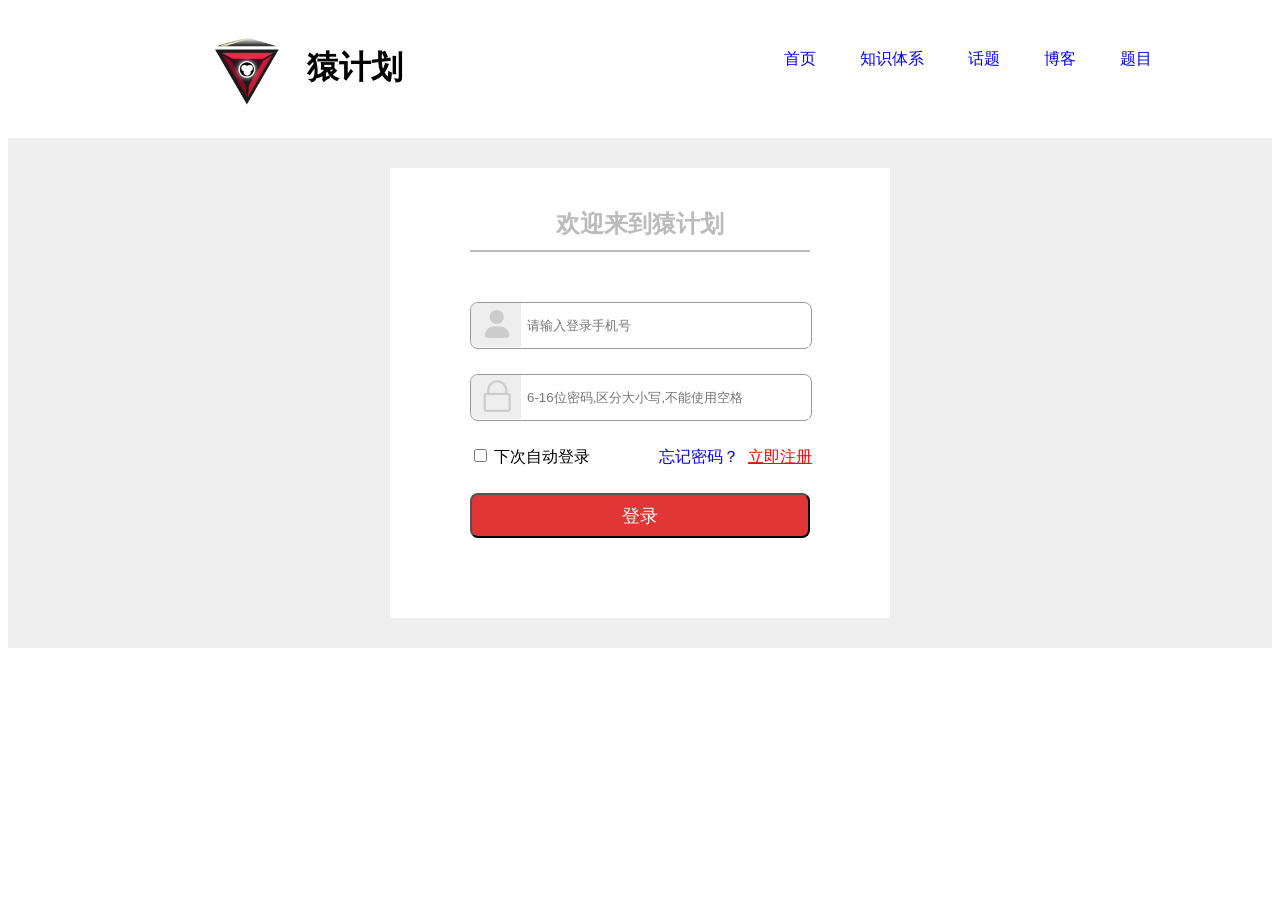
<file: html/login.html>
<!DOCTYPE html>
<html>
<head>
	<title>登录</title>
	<meta charset="utf-8">
	<link rel="stylesheet" type="text/css" href="../css/login.css">
	<script type="text/javascript" src="../js/jquery-3.3.1.min.js"></script>
</head>
<body>
	<div class="header">
		<div class="headbox">
			<img src="../images/logo.png">
			<h1>猿计划</h1>
			<div class="navi">
				<ul>
					<li><a href="#">首页</a></li>
					<li><a href="#">知识体系</a></li>
					<li><a href="#">话题</a></li>
					<li><a href="#">博客</a></li>
					<li><a href="#">题目</a></li>
				</ul>
			</div>
		</div>
	</div>
	<div class="main">
		<div class="center">
			<h2>欢迎来到猿计划</h2>
			<div class="tip" id="empho"><span>手机号不能为空</span></div>
			<div class="tip" id="empwd"><span>密码不能为空</span></div>
			<form class="login">
			<div class="logbox">
				<div class="icon">
					<img src="../images/用户.png">
				</div>
				<input type="text" placeholder="请输入登录手机号" class="box" id="mobile">
			</div>
			<div class="logbox">
				<div class="icon">
					<img src="../images/密码.png">
				</div>
				<input type="password" placeholder="6-16位密码,区分大小写,不能使用空格" class="box" id="pwd">
			</div>
			<div class="footer">
				<input type="checkbox" id="autoLog">
				<label for="autoLog">下次自动登录</label>
				<a href="#" class="fp">忘记密码？</a>
				<a href="register.html" class="reg">立即注册</a>
			</div>
			<input id="btn" type="button" class="button"value="登录">
			</form>
		</div>
	</div>


	<script type="text/javascript" src="../js/login.js"></script>
</body>
</html>
</file>
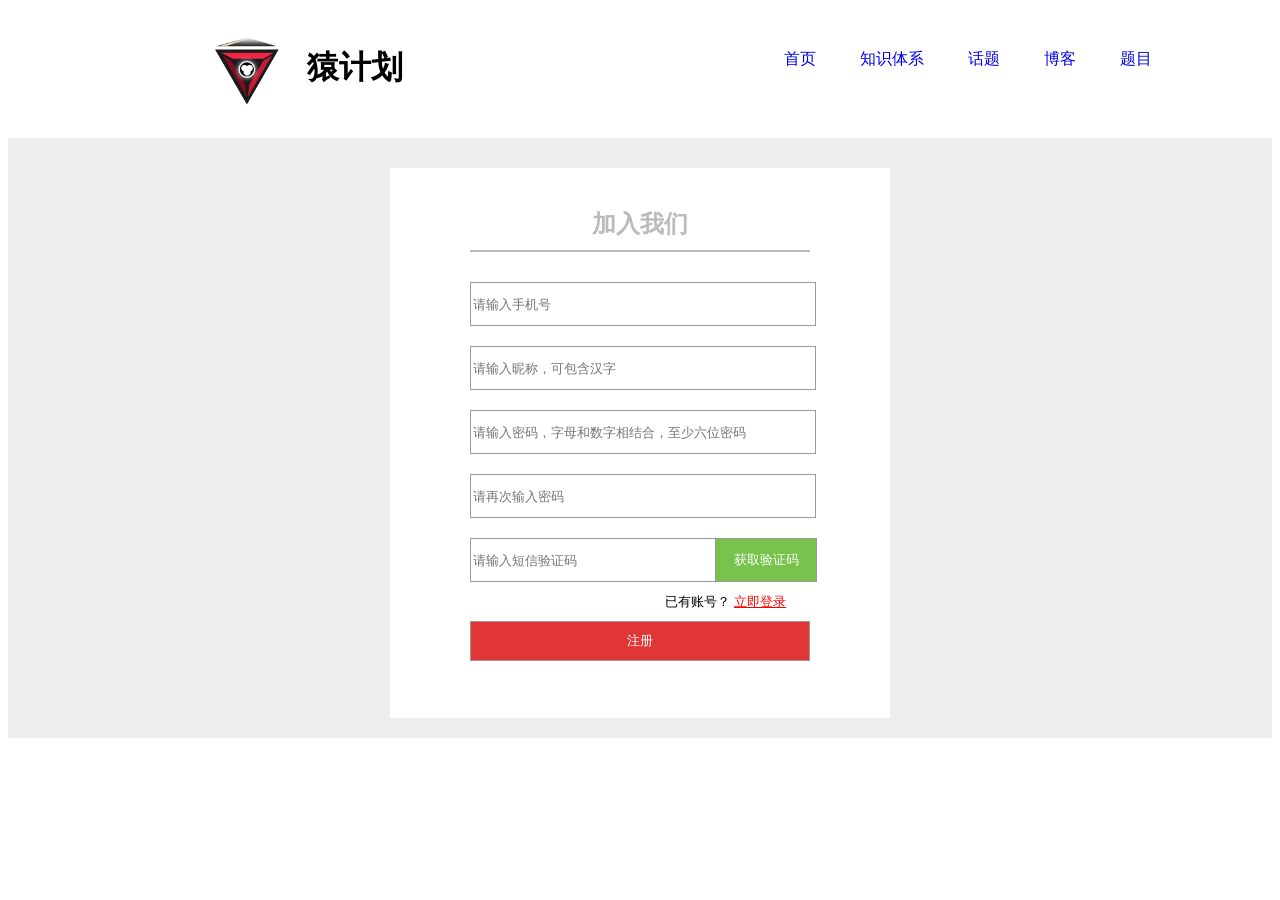
<file: html/register.html>
<!DOCTYPE html>
<html>
<head>
	<title>注册</title>
	<meta charset="utf-8">
	<link rel="stylesheet" type="text/css" href="../css/register.css">
	<script type="text/javascript" src="../js/jquery-3.3.1.min.js"></script>
</head>
<body>
	<div class="header">
		<div class="headbox">
			<img src="../images/logo.png">
			<h1>猿计划</h1>
			<div class="navi">
				<ul>
					<li><a href="#">首页</a></li>
					<li><a href="#">知识体系</a></li>
					<li><a href="#">话题</a></li>
					<li><a href="#">博客</a></li>
					<li><a href="#">题目</a></li>
				</ul>
			</div>
		</div>
	</div>
	<div class="main">
		<div class="center">
			<h2>加入我们</h2>
			<div class="tip" id="diff"><span>两次密码不一致</span></div>
			<div class="tip" id="empwd"><span>密码不能为空</span></div>
			<div class="tip" id="empho"><span>电话号码不能为空</span></div>

			<div>
				<input type="text" class="input" placeholder="请输入手机号" id="mobile">
				<input type="text" class="input" placeholder="请输入昵称，可包含汉字" id="name">
				<input type="password" class="input" placeholder="请输入密码，字母和数字相结合，至少六位密码" id="pwd1">
				<input type="password" class="input" placeholder="请再次输入密码" id="pwd2">
				<div class="inputCode">
					<input type="text" placeholder="请输入短信验证码" id="put">
					<div id="get"><input type="button" id="getBtn" value="获取验证码"></div>
				</div>
				<div class="footer">
					<a href="#" id="footer1">已有账号？</a>
					<a href="login.html" id="footer2">立即登录</a>
				</div>
				<input type="button" class="input" value="注册" id="btn">
			</div>
			
		</div>
	</div>


	<script type="text/javascript" src="../js/register.js"></script>
</body>
</html>
</file>
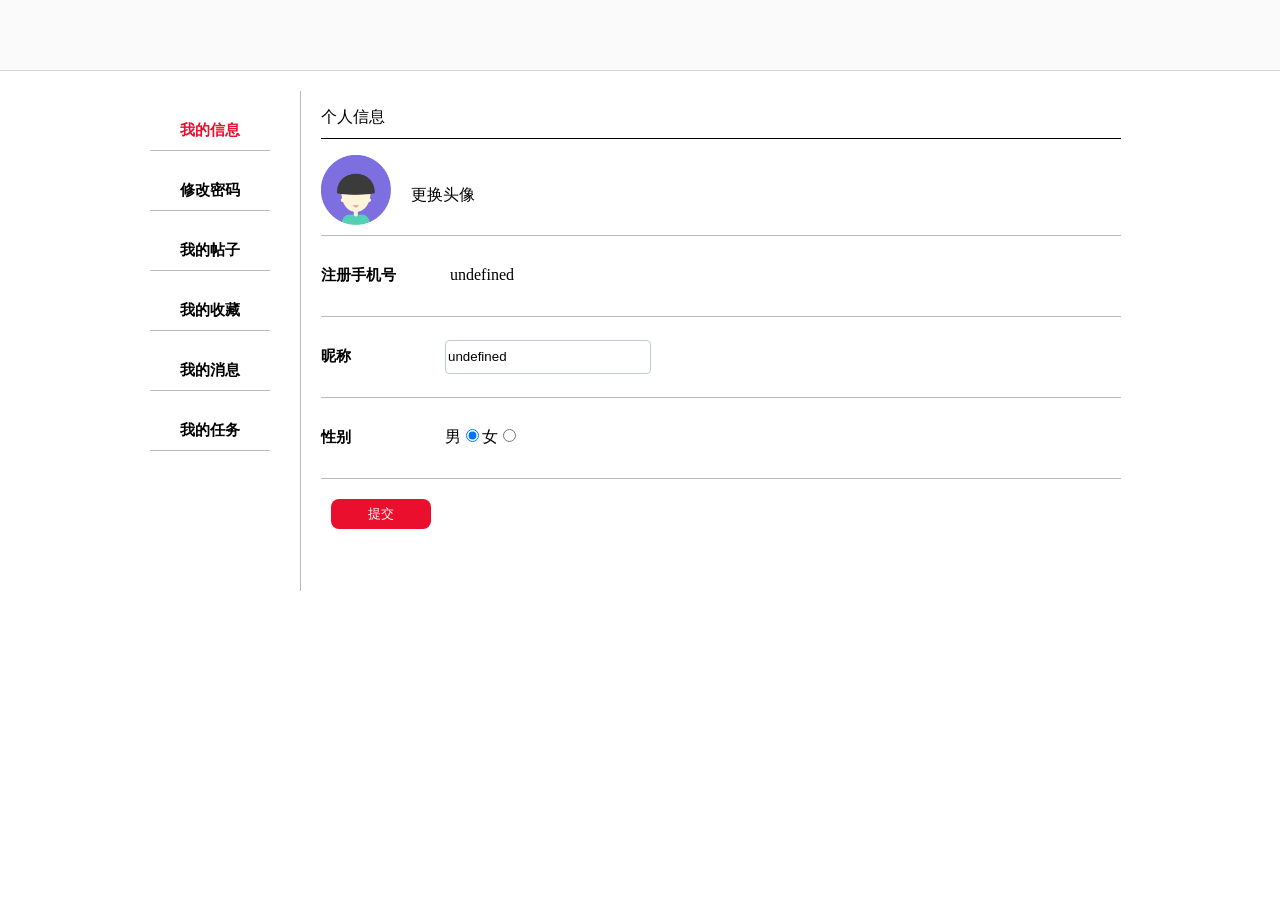
<file: html/user/userInfo.html>
<!DOCTYPE html>
<html>
<head>
	<title>个人中心</title>
	<meta charset="utf-8">
	<script type="text/javascript" src="../../js/jquery-3.3.1.min.js"></script>
	<link rel="stylesheet" type="text/css" href="../../css/userInfo.css">
	<link rel="stylesheet" type="text/css" href="../../css/common.css">
</head>
<body>
	<div class="header">
		<!--<img src="../../images/logo.png">-->
		
	</div>
	<div class="center">
		<div class="side">
			<a href="#"><h4 class="mine" id="myMes">我的信息</h4></a>
			<a href="resetpwd.html"><h4 class="mine">修改密码</h4></a>
			<a href="mynote.html"><h4 class="mine">我的帖子</h4></a>
			<a href="myCollection.html"><h4 class="mine">我的收藏</h4></a>
			<a href="myInfo.html"><h4 class="mine">我的消息</h4></a>
			<a href="myTask.html"><h4 class="mine">我的任务</h4></a>
			
		</div>
		<div class="main">
			<p class="personal">个人信息</p>
			<form>
			<div id="changeImage" class="personalMes">
				<img src="../../images/boy.jpg"><a href="#">更换头像</a>
			</div>
			<div id="mobile" class="personalMes">
				<h4>注册手机号</h4>
				
			</div>
			<div id="nickName" class="personalMes">
				<h4>昵称</h4> 
			</div>
			<div id="sex" class="personalMes">
				<h4>性别</h4>
				<div id="inputSex"></div>
			</div>
			<input type="submit" value="提交" id="submit">
			</form>
			

		</div>
		
	</div>

	<script type="text/javascript" src="../../js/userInfo.js"></script>

</body>
</html>
</file>
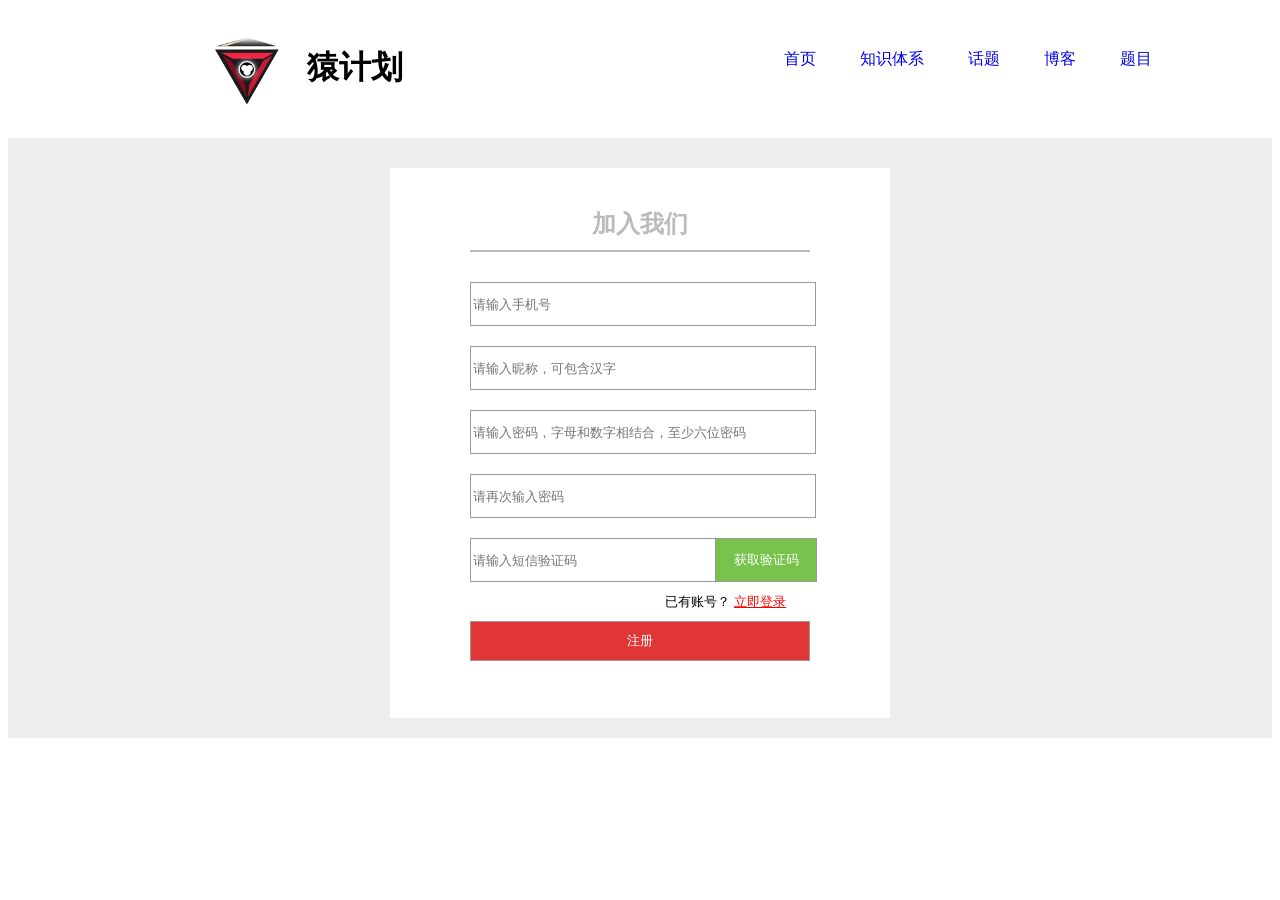
<file: Yuan-plan/html/register.html>
<!DOCTYPE html>
<html>
<head>
	<title>注册</title>
	<meta charset="utf-8">
	<link rel="stylesheet" type="text/css" href="../css/register.css">
	<script type="text/javascript" src="../js/jquery-3.3.1.min.js"></script>
</head>
<body>
	<div class="header">
		<div class="headbox">
			<img src="../images/logo.png">
			<h1>猿计划</h1>
			<div class="navi">
				<ul>
					<li><a href="#">首页</a></li>
					<li><a href="#">知识体系</a></li>
					<li><a href="#">话题</a></li>
					<li><a href="#">博客</a></li>
					<li><a href="#">题目</a></li>
				</ul>
			</div>
		</div>
	</div>
	<div class="main">
		<div class="center">
			<h2>加入我们</h2>
			<div class="tip" id="diff"><span>两次密码不一致</span></div>
			<div class="tip" id="empwd"><span>密码不能为空</span></div>
			<div class="tip" id="empho"><span>电话号码不能为空</span></div>
			<div class="tip" id="wrcode"><span>验证码不正确</span></div>
			<div>
				<input type="text" class="input" placeholder="请输入手机号" id="mobile">
				<input type="text" class="input" placeholder="请输入昵称，可包含汉字" id="name">
				<input type="password" class="input" placeholder="请输入密码，字母和数字相结合，至少六位密码" id="pwd1">
				<input type="password" class="input" placeholder="请再次输入密码" id="pwd2">
				<div class="inputCode">
					<input type="text" placeholder="请输入短信验证码" id="put">
					<div id="get"><input type="button" id="getBtn" value="获取验证码"></div>
				</div>
				<div class="footer">
					<a href="#" id="footer1">已有账号？</a>
					<a href="login.html" id="footer2">立即登录</a>
				</div>
				<input type="button" class="input" value="注册" id="btn">
			</div>
			
		</div>
	</div>


	<script type="text/javascript" src="../js/register.js"></script>
</body>
</html>
</file>
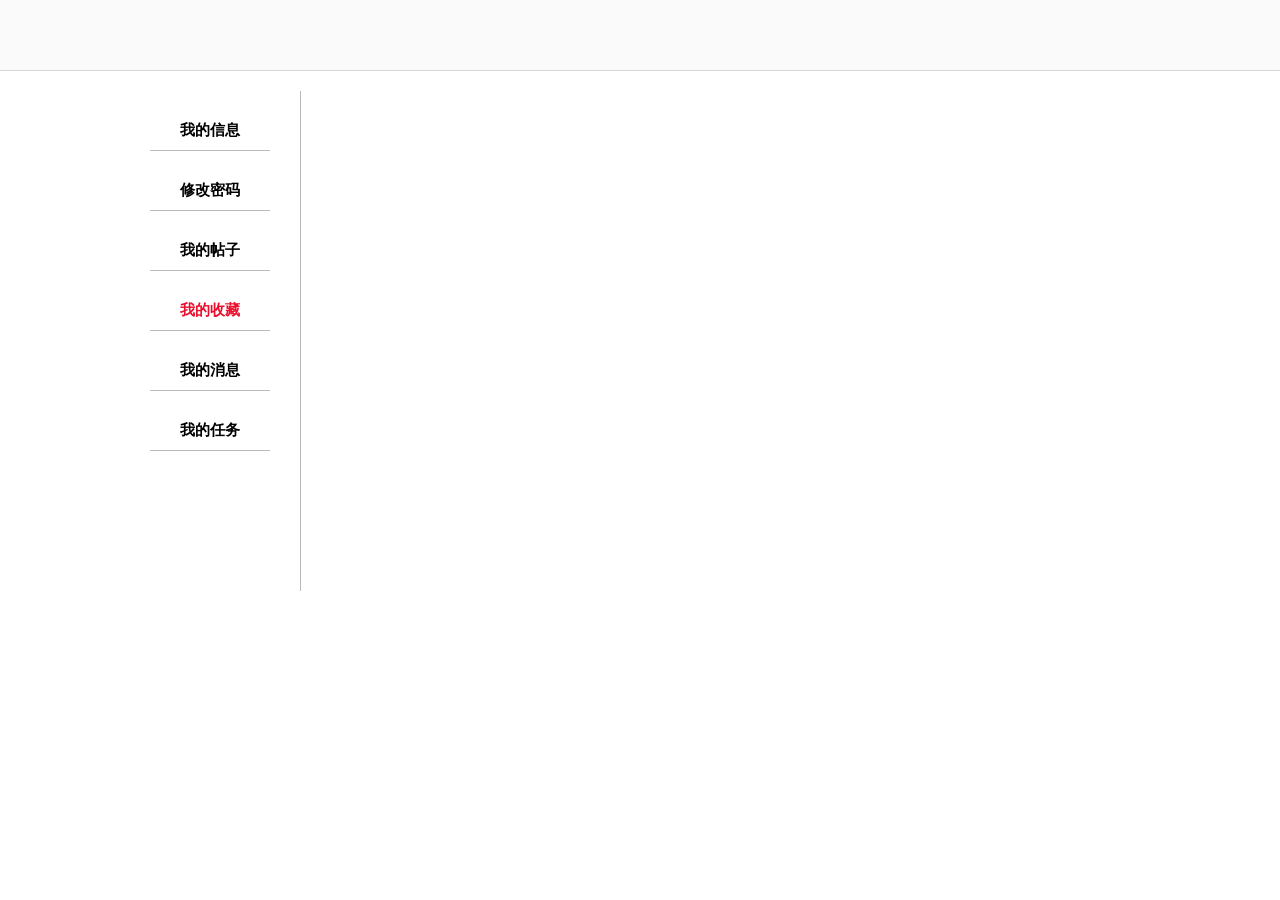
<file: Yuan-plan/html/user/myCollection.html>
<!DOCTYPE html>
<html>
<head>
	<title>个人中心</title>
	<meta charset="utf-8">
	<script type="text/javascript" src="../../js/jquery-3.3.1.min.js"></script>
	<link rel="stylesheet" type="text/css" href="../../css/common.css">
	<link rel="stylesheet" type="text/css" href="../../css/myCollection.css">
</head>
<body>
	<div class="header">
		<!--<img src="../../images/logo.png">-->
		
	</div>
	<div class="center">
		<div class="side">
			<a href="userInfo.html"><h4 class="mine" id="myMes">我的信息</h4></a>
			<a href="resetpwd.html"><h4 class="mine" id="reset">修改密码</h4></a>
			<a href="mynote.html"><h4 class="mine" id="post">我的帖子</h4></a>
			<a href="#"><h4 class="mine" id="collection">我的收藏</h4></a>
			<a href="myInfo.html"><h4 class="mine" id="message">我的消息</h4></a>
			<a href="myTask.html"><h4 class="mine" id="task">我的任务</h4></a>
			
		</div>
		<div class="main">
			
			

		</div>
		
	</div>
	<script type="text/javascript" src="../../js/getCookie.js"></script>
	<script type="text/javascript" src="../../js/myCollection.js"></script>

</body>
</html>
</file>
<file: css/login.css>
.header{
	margin-right: 100px;
	margin-left: 200px;
	height: 50px;
}
.headbox{
	position: relative;
	top: 25px;
}

.header img{
	width: 80px;
	display: inline-block;
}
h1{
	display: inline-block;
	position: relative;
	bottom: 32px;
	margin-left: 15px;
}
.navi{
	float: right;
}
.navi ul li{
	display: inline;
	padding: 20px;
}
.navi ul li a{
	text-decoration:none;
}
.main{
	background-color: #EEEEEE;
	margin: auto;
	height: 510px;
	
}
.center{
	width: 500px;
	height: 450px;
	margin: auto;
	background-color: white;
	position: relative;
	top: 30px;
	

}
.center h2{
	position: relative;
	top: 40px;
	color: #BBBBBB;
	border-bottom: 2px solid #BBBBBB;
	margin: 80px;
	margin-bottom:90px; 
	text-align: center;
	padding-bottom: 10px;
}
.icon{
	display: inline-block;
	background-color: #EEEEEE;
	width: 50px;
	height: 44px;
	border-bottom-left-radius: 8px;
	border-top-left-radius: 8px;

}
.icon img{
	position: relative;
	top: 5px;
	left: 10px;
}
.logbox{
	width: 340px;
	height: 45px;
	margin:25px 80px 25px 80px;
	border: solid 1px #999999;
	border-radius: 8px;

}
.box{
	position: relative;
	bottom: 5px;
	width: 280px;
	height: 40px;
	border: none;
}
.footer{
	margin-left: 80px;
}
.fp{
	margin-left: 65px;
	text-decoration:none;
}
.reg{
	margin-left: 5px;
	color: red;
}
.button{
	width: 340px;
	height: 45px;
	border-radius: 8px;
	background-color: #E03636;
	margin:25px 80px 25px 80px;
	color: white;
	font-size: 18px;
}
.tip{
	width: 300px;
	height: 40px;
	margin-left: 100px;
	border-radius: 8px;
	background-color: #40E0D0;
	text-align: center;
	display: none;
}
.tip span{
	color: white;
	position: relative;
	top: 25%;
}
</file>
<file: css/register.css>
.header{
	margin-right: 100px;
	margin-left: 200px;
	height: 50px;
}
.headbox{
	position: relative;
	top: 25px;
}

.header img{
	width: 80px;
	display: inline-block;
}
h1{
	display: inline-block;
	position: relative;
	bottom: 32px;
	margin-left: 15px;
}
.navi{
	float: right;
}
.navi ul li{
	display: inline;
	padding: 20px;
}
.navi ul li a{
	text-decoration:none;
}
.main{
	background-color: #EEEEEE;
	margin: auto;
	height: 600px;
	
}
.center{
	width: 500px;
	height: 550px;
	margin: auto;
	background-color: white;
	position: relative;
	top: 30px;
	

}
.center h2{

	position: relative;
	top: 40px;
	color: #BBBBBB;
	border-bottom: 2px solid #BBBBBB;
	margin:80px 80px 60px 80px;
	text-align: center;
	padding-bottom: 10px;
}

.input{
	width: 340px;
	height: 40px;
	margin: 10px 80px 10px 80px;
	border:solid #999999 1px;
}

#put{
	width: 240px;
	height: 40px;
	display: inline;
	border:solid #999999 1px;
	margin: 10px 0px 10px 80px;

}
#get{
	width: 100px;
	height: 42px;
	display: inline-block;
	border-right:solid #999999 1px;
	border-top:solid #999999 1px;
	border-bottom:solid #999999 1px;
	position: absolute;
	bottom:10px;
	text-align: center;

}
#getBtn{
	width: 100px;
	height: 42px;
	background-color: #77C34B;
	border: none;
	color: white;
}
.inputCode{
	position: relative;
}

.footer{
	position: relative;
	left: 275px;
}
#footer1{
	text-decoration: none;
	font-size: 13px;
	color: black;
}
#footer2{
	color: red;
	font-size: 13px;
}
#btn{
	background-color: #E03636;
	color: white;
}
.tip{
	width: 300px;
	height: 40px;
	margin-left: 100px;
	border-radius: 8px;
	background-color: #40E0D0;
	text-align: center;
	display: none;
}
.tip span{
	color: white;
	position: relative;
	top: 25%;
}
</file>
<file: css/userInfo.css>
#myMes{
	color: #EA0F2D;
}
.main p{
	width: 800px;
	padding-bottom: 10px;
	border-bottom: solid 1px black;

} 
.personalMes{
	height: 80px;
	width: 800px;
	border-bottom: solid 1px #BABABA;
}
#submit{
	height: 30px;
	width: 100px;
	background-color: #EA0F2D;
	border:#EA0F2D;
	border-radius: 8px;
	margin: 10px;
	margin-top: 20px;
	color: white;
}
#changeImage img{
	width: 70px;
	
}
#changeImage a{
	position: relative;
	bottom: 25px;
	text-decoration: none;
	color: black;
	margin-left: 20px;
}
.personalMes h4{
	font-size: 15px;
	margin-top: 30px;
	display: inline-block;

}
.personalMes span{
	margin-left: 50px;
}
#nickName input{
	margin-left: 90px;
	height: 30px;
	width: 200px;
	border:solid #BFCBD9 1px;
	border-radius: 4px;
}
#inputSex{
	display: inline-block;
	margin-left: 90px;
}
</file>
<file: css/common.css>
body{
	margin: 0px;
}
.header{
	height: 70px;
	width: auto;
	border-bottom: solid 1px #D5D5D5;
	background-color: #FAFAFA;
}
.center{
	margin-top: 20px;
	position: relative;

}
.side{
	width: 300px;
	height: 500px;
	border-right: solid 1px #BABABA;
	display: inline-block;
}
.side a{
	text-decoration: none;
	color: black;
}
.main{
	display: inline-block;
	height: 500px;
	margin-left: 20px;
	position: absolute;
	top: 0px;
}
.mine{
	margin-left: 150px;
	padding-bottom: 10px;
	padding-top: 10px;
	border-bottom: solid 1px #BABABA;
	width: 120px;
	text-align: center;
	font-size: 15px;

}
</file>
<file: Yuan-plan/css/register.css>
.header{
	margin-right: 100px;
	margin-left: 200px;
	height: 50px;
}
.headbox{
	position: relative;
	top: 25px;
}

.header img{
	width: 80px;
	display: inline-block;
}
h1{
	display: inline-block;
	position: relative;
	bottom: 32px;
	margin-left: 15px;
}
.navi{
	float: right;
}
.navi ul li{
	display: inline;
	padding: 20px;
}
.navi ul li a{
	text-decoration:none;
}
.main{
	background-color: #EEEEEE;
	margin: auto;
	height: 600px;
	
}
.center{
	width: 500px;
	height: 550px;
	margin: auto;
	background-color: white;
	position: relative;
	top: 30px;
	

}
.center h2{

	position: relative;
	top: 40px;
	color: #BBBBBB;
	border-bottom: 2px solid #BBBBBB;
	margin:80px 80px 60px 80px;
	text-align: center;
	padding-bottom: 10px;
}

.input{
	width: 340px;
	height: 40px;
	margin: 10px 80px 10px 80px;
	border:solid #999999 1px;
}

#put{
	width: 240px;
	height: 40px;
	display: inline;
	border:solid #999999 1px;
	margin: 10px 0px 10px 80px;

}
#get{
	width: 100px;
	height: 42px;
	display: inline-block;
	border-right:solid #999999 1px;
	border-top:solid #999999 1px;
	border-bottom:solid #999999 1px;
	position: absolute;
	bottom:10px;
	text-align: center;

}
#getBtn{
	width: 100px;
	height: 42px;
	background-color: #77C34B;
	border: none;
	color: white;
}
.inputCode{
	position: relative;
}

.footer{
	position: relative;
	left: 275px;
}
#footer1{
	text-decoration: none;
	font-size: 13px;
	color: black;
}
#footer2{
	color: red;
	font-size: 13px;
}
#btn{
	background-color: #E03636;
	color: white;
}
.tip{
	width: 300px;
	height: 40px;
	margin-left: 100px;
	border-radius: 8px;
	background-color: #40E0D0;
	text-align: center;
	display: none;
}
.tip span{
	color: white;
	position: relative;
	top: 25%;
}
</file>
<file: Yuan-plan/css/common.css>
body{
	margin: 0px;
}
.header{
	height: 70px;
	width: auto;
	border-bottom: solid 1px #D5D5D5;
	background-color: #FAFAFA;
}
.center{
	margin-top: 20px;
	position: relative;

}
.side{
	width: 300px;
	height: 500px;
	border-right: solid 1px #BABABA;
	display: inline-block;
}
.side a{
	text-decoration: none;
	color: black;
}
.main{
	display: inline-block;
	height: 500px;
	margin-left: 20px;
	position: absolute;
	top: 0px;
}
.mine{
	margin-left: 150px;
	padding-bottom: 10px;
	padding-top: 10px;
	border-bottom: solid 1px #BABABA;
	width: 120px;
	text-align: center;
	font-size: 15px;

}
</file>
<file: Yuan-plan/css/myCollection.css>
#collection{
	color: #EA0F2D;
}
</file>
